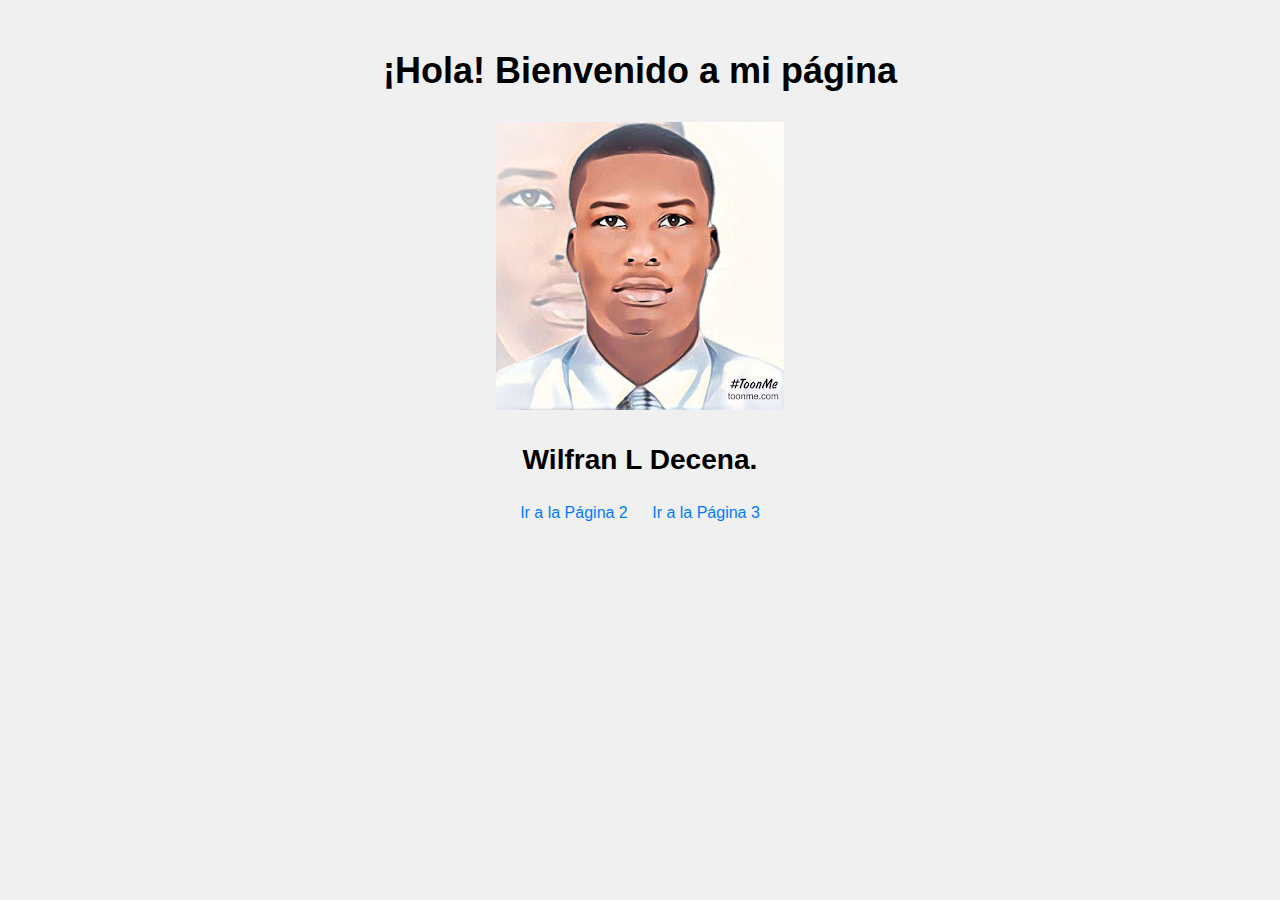
<file: index.html>
<!DOCTYPE html>
<html lang="es">
<head>
    <meta charset="UTF-8">
    <meta name="viewport" content="width=device-width, initial-scale=1.0">
    <link rel="stylesheet" href="styles.css">
    <title>Página 1</title>
</head>
<body>
    <div id="saludo">
        <div>
            <h2>¡Hola! Bienvenido a mi página</h2>
            <!-- Buscar código SVG en un archivo txt y cargarlo mediante JavaScript -->
            <div id="svg-container"></div>
            <h3>Wilfran L Decena.</h3>
        </div>
    </div>
    <nav>
        <a href="page2.html">Ir a la Página 2</a>
        <a href="page3.html">Ir a la Página 3</a>
    </nav>

    <script src="script.js"></script> <!-- Llama al archivo script.js -->
</body>
</html>
</file>
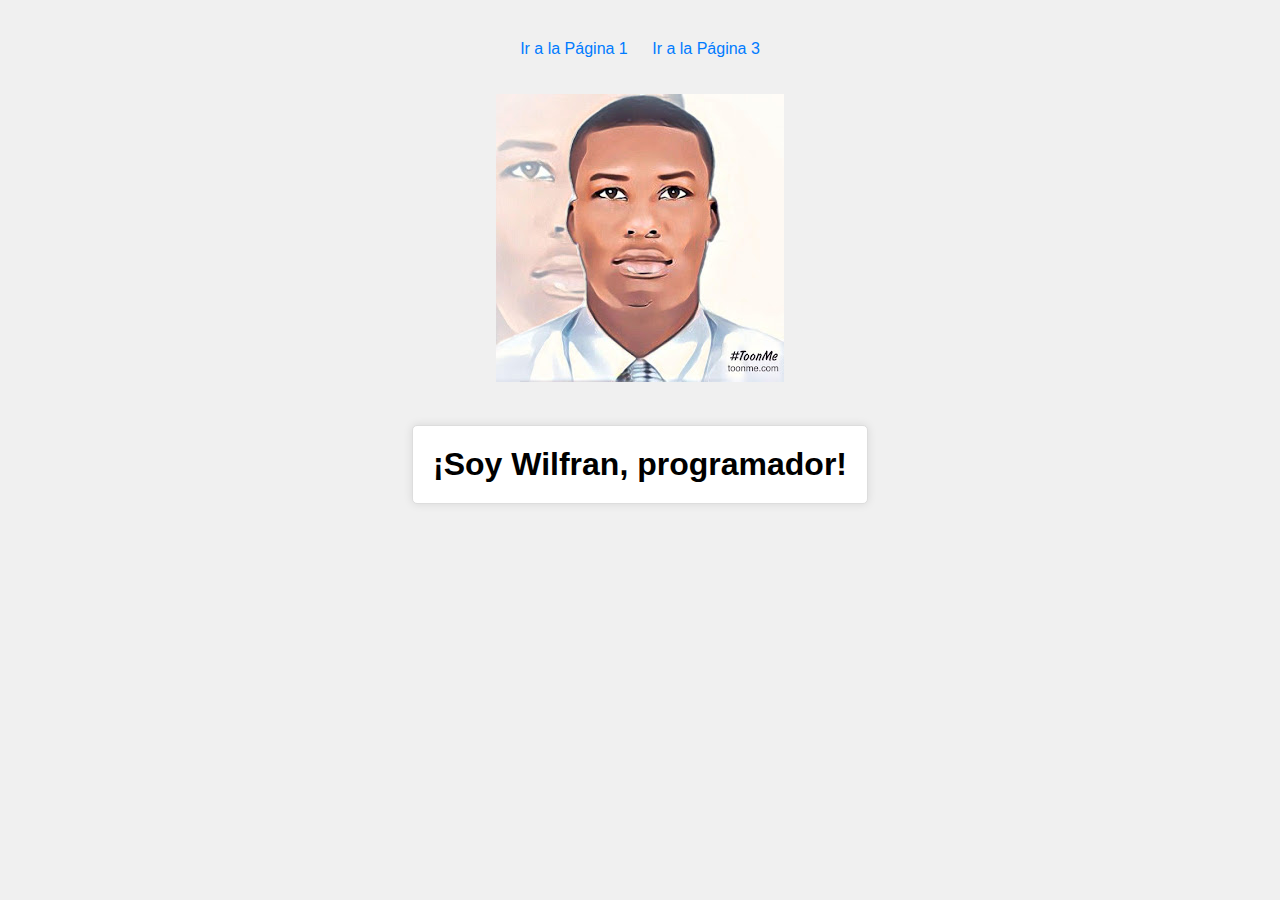
<file: page2.html>
<!DOCTYPE html>
<html lang="es">
<head>
    <meta charset="UTF-8">
    <meta name="viewport" content="width=device-width, initial-scale=1.0">
    <link rel="stylesheet" href="styles.css">
    <title>Página 2</title>
</head>
<body>
    <nav>
        <a href="index.html">Ir a la Página 1</a>
        <a href="page3.html">Ir a la Página 3</a>
    </nav>
    <br><br>
    
    <div class="imagen">
        
        <!-- Buscar código SVG en un archivo txt y cargarlo mediante JavaScript -->
        <div id="svg-container"></div>

        <br>
        <h1>¡Soy Wilfran, programador!</h1>
    </div>

    <script src="script.js"></script> <!-- Llama al archivo script.js -->
</body>
</html>
</file>
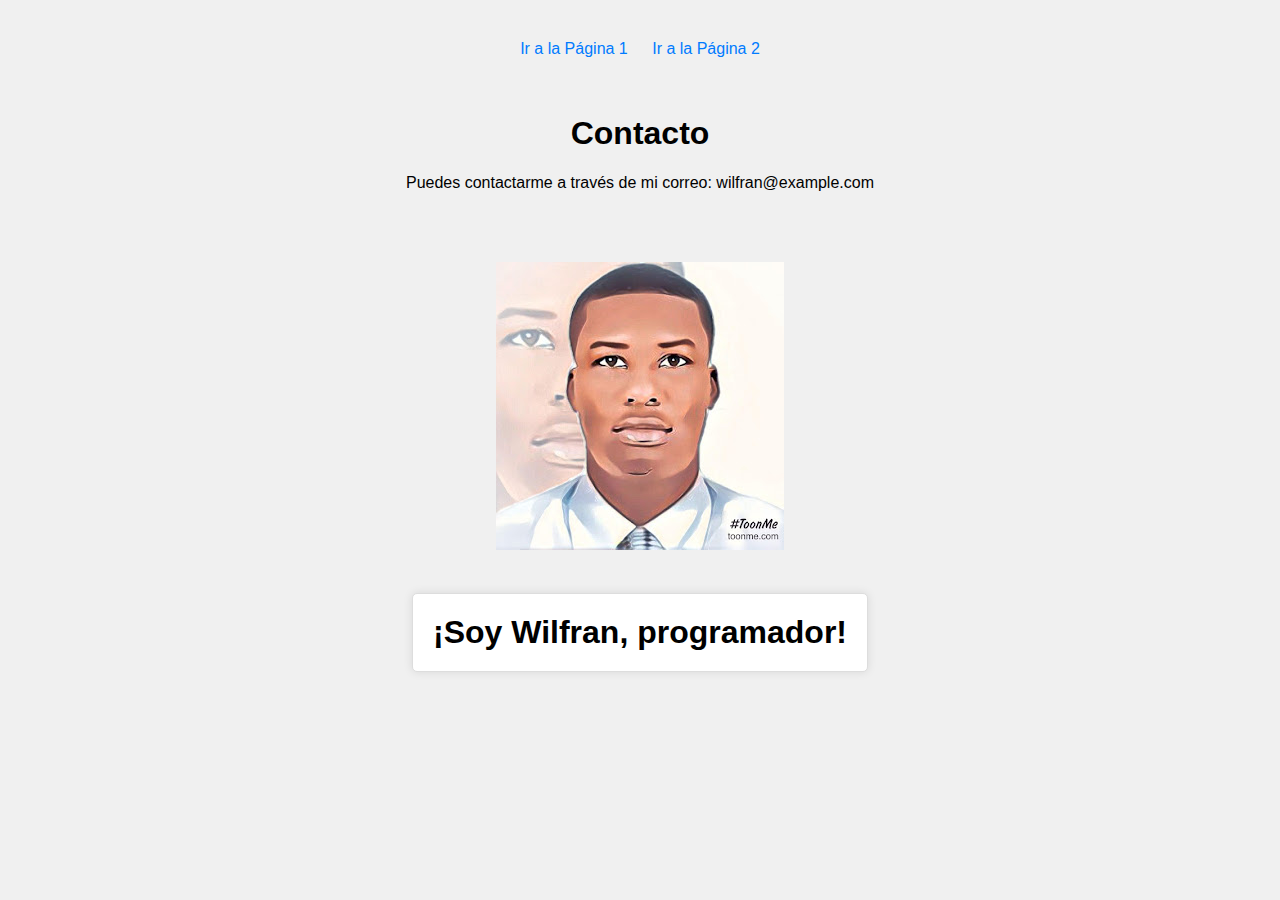
<file: page3.html>
<!DOCTYPE html>
<html lang="es">
<head>
    <meta charset="UTF-8">
    <meta name="viewport" content="width=device-width, initial-scale=1.0">
    <link rel="stylesheet" href="styles.css">
    <title>Página 3 - Contacto</title>
</head>
<body>
     <nav>
        <a href="index.html">Ir a la Página 1</a>
        <a href="page2.html">Ir a la Página 2</a>
    </nav>
    <br>
    <br>
    <h1>Contacto</h1>
    <p>Puedes contactarme a través de mi correo: wilfran@example.com</p>
    <br><br><br>

        <div class="imagen">
        
        <!-- Buscar código SVG en un archivo txt y cargarlo mediante JavaScript -->
        <div id="svg-container"></div>

        <br>
        <h1>¡Soy Wilfran, programador!</h1>
    </div>

    <script src="script.js"></script> <!-- Llama al archivo script.js -->

</body>
</html>
</file>
<file: styles.css>
body {
    font-family: Arial, sans-serif;
    text-align: center;
    margin: 0;
    padding: 20px;
    background-color: #f0f0f0;
}

nav {
    margin-top: 20px;
}

nav a {
    margin: 0 10px;
    text-decoration: none;
    color: #007BFF;
}

nav a:hover {
    text-decoration: underline;
}

.imagen h1 {
    background-color: #fff;
    border: 1px solid #ddd;
    display: inline-block;
    padding: 20px;
    border-radius: 5px;
    box-shadow: 0 0 10px rgba(0, 0, 0, 0.1);
}

#saludo {
    font-size: 24px;
    font-weight: bold;
}
</file>
